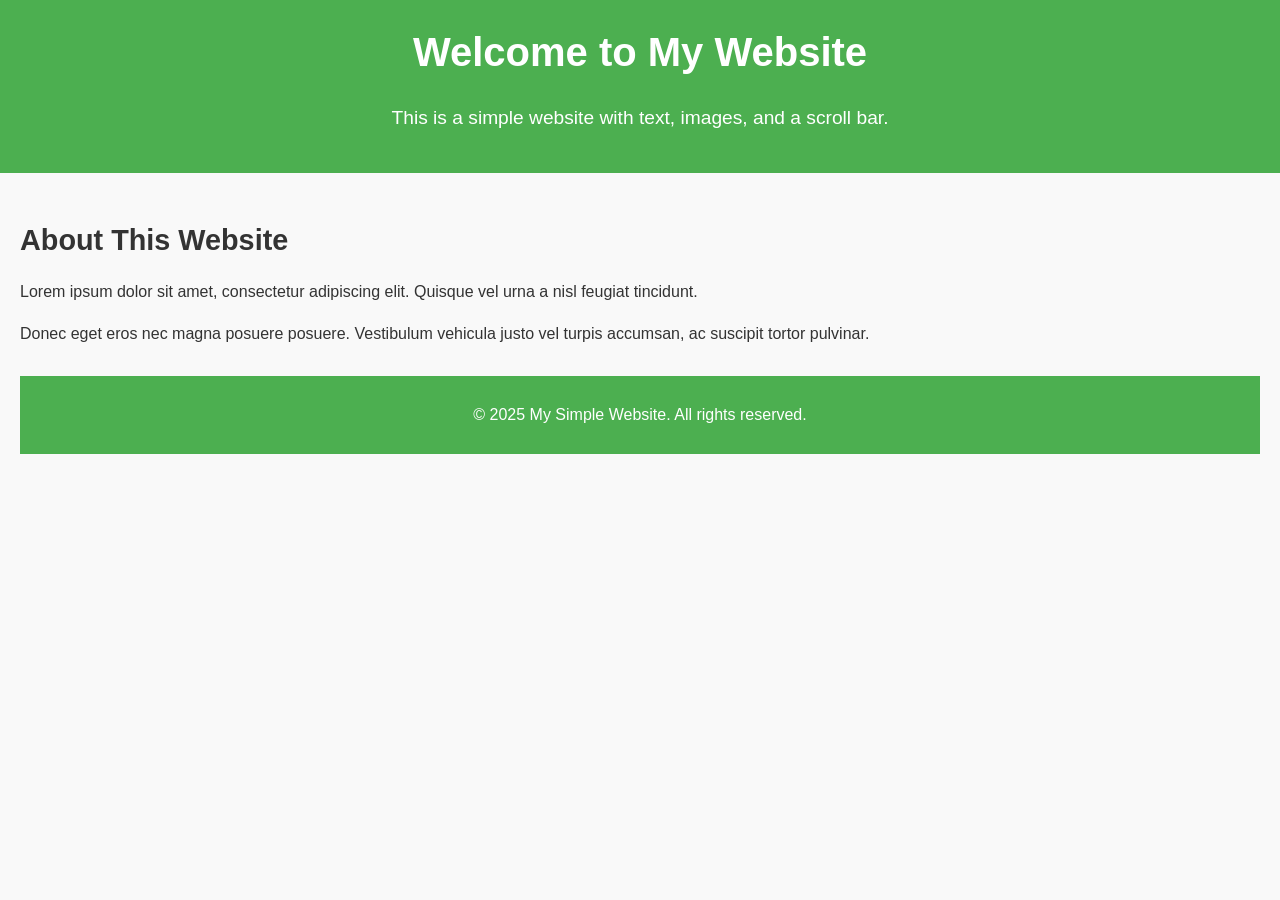
<file: bubble.html>
<!DOCTYPE html>
<html lang="en">
<head>
  <meta charset="UTF-8">
  <meta name="viewport" content="width=device-width, initial-scale=1.0">
  <title>Simple Website</title>
  <link rel="stylesheet" href="styles.css">
</head>
<body>
  <header>
    <h1>Welcome to My Website</h1>
    <p>This is a simple website with text, images, and a scroll bar.</p>
  </header>

  <main>
    <div class="content">
      <section class="text-section">
        <h2>About This Website</h2>
        <p>Lorem ipsum dolor sit amet, consectetur adipiscing elit. Quisque vel urna a nisl feugiat tincidunt.</p>
        <p>Donec eget eros nec magna posuere posuere. Vestibulum vehicula justo vel turpis accumsan, ac suscipit tortor pulvinar.</p>
      </section>

     

  <footer>
    <p>© 2025 My Simple Website. All rights reserved.</p>
  </footer>
</body>
</html>
</file>
<file: styles.css>
/* General Styles */
body {
  margin: 0;
  font-family: Arial, sans-serif;
  line-height: 1.6;
  color: #333;
  background-color: #f9f9f9;
}

header {
  text-align: center;
  padding: 20px;
  background-color: #4CAF50;
  color: white;
}

header h1 {
  margin: 0;
  font-size: 2.5rem;
}

header p {
  font-size: 1.2rem;
}

/* Main Content */
main {
  padding: 20px;
}

/* Text Section */
.text-section {
  margin-bottom: 30px;
}

.text-section h2 {
  font-size: 1.8rem;
  margin-bottom: 10px;
}

.text-section p {
  margin-bottom: 10px;
}

/* Image Section */
.image-section {
  margin-top: 30px;
}

.image-section h2 {
  font-size: 1.8rem;
  margin-bottom: 20px;
}

.image-container {
  display: grid;
  grid-template-columns: repeat(auto-fit, minmax(200px, 1fr));
  gap: 15px;
  max-height: 500px; /* Set maximum height for scrollable area */
  overflow-y: auto; /* Enable vertical scrolling */
  padding: 10px;
  background-color: #ffffff;
  border: 1px solid #ddd;
  border-radius: 8px;
}

/* Images */
.image-container img {
  width: 100%;
  height: auto;
  border: 2px solid #ccc;
  border-radius: 8px;
}

/* Footer */
footer {
  text-align: center;
  padding: 10px;
  background-color: #4CAF50;
  color: white;
}

/* Scrollbar Customization (Optional) */
.image-container::-webkit-scrollbar {
  width: 8px;
}

.image-container::-webkit-scrollbar-thumb {
  background-color: #888;
  border-radius: 4px;
}

.image-container::-webkit-scrollbar-thumb:hover {
  background-color: #555;
}
</file>
